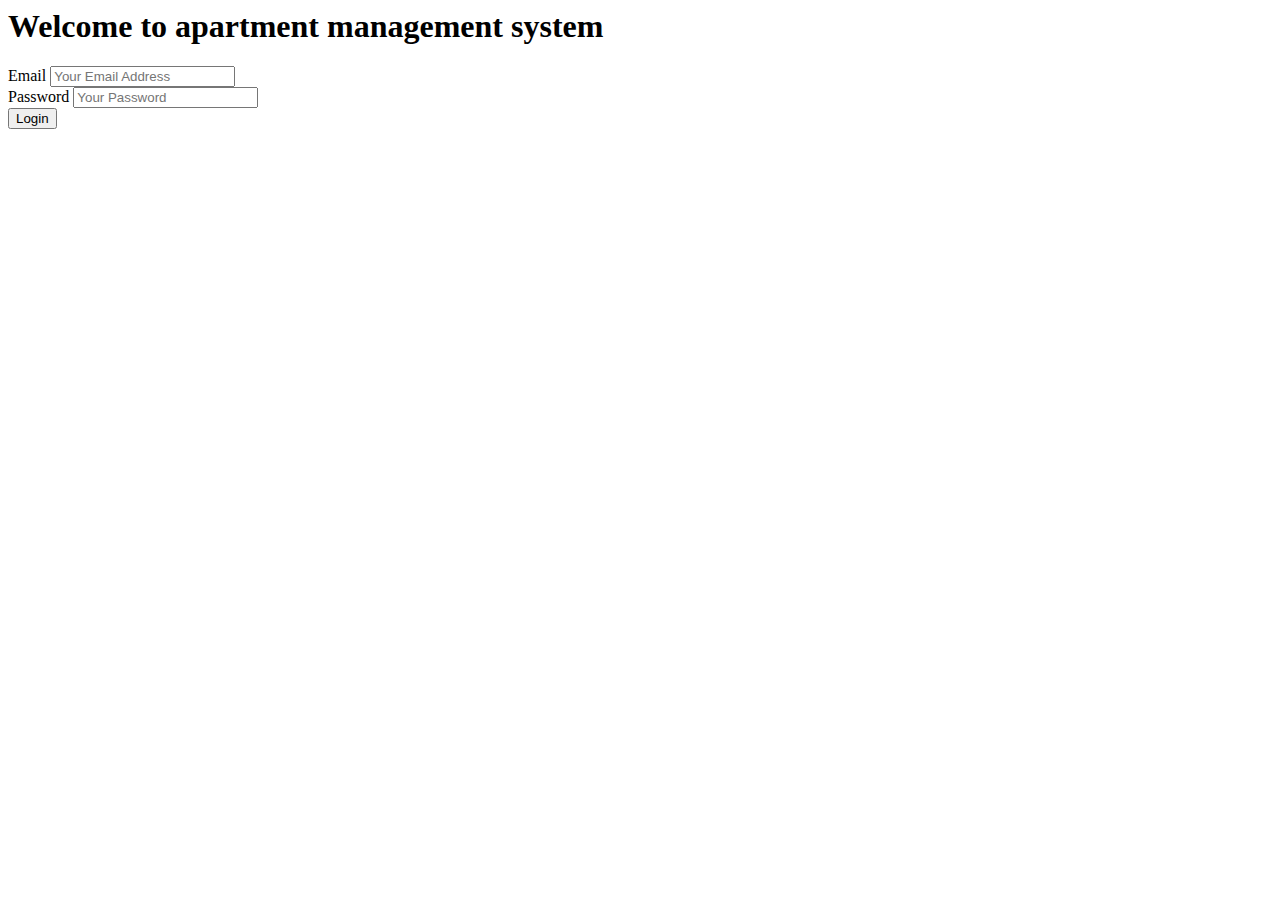
<file: application/views/home/index.html>
<html>
<head>
	<title>Apartment management system</title>
</head>
<body>
	<h1>Welcome to apartment management system</h1>
	<div id="content">
		<form id="" action="login" method="post">
			<label for="email">Email</label>
            <input type="email" placeholder="Your Email Address" name="email" id="email" />
            <br/>
            <label for="password">Password</label>
            <input type="password" placeholder="Your Password" name="password" id="password" />
            <br />
            <button type="submit">Login</button>			
		</form>
		
	</div>

</body>
</html>
</file>
